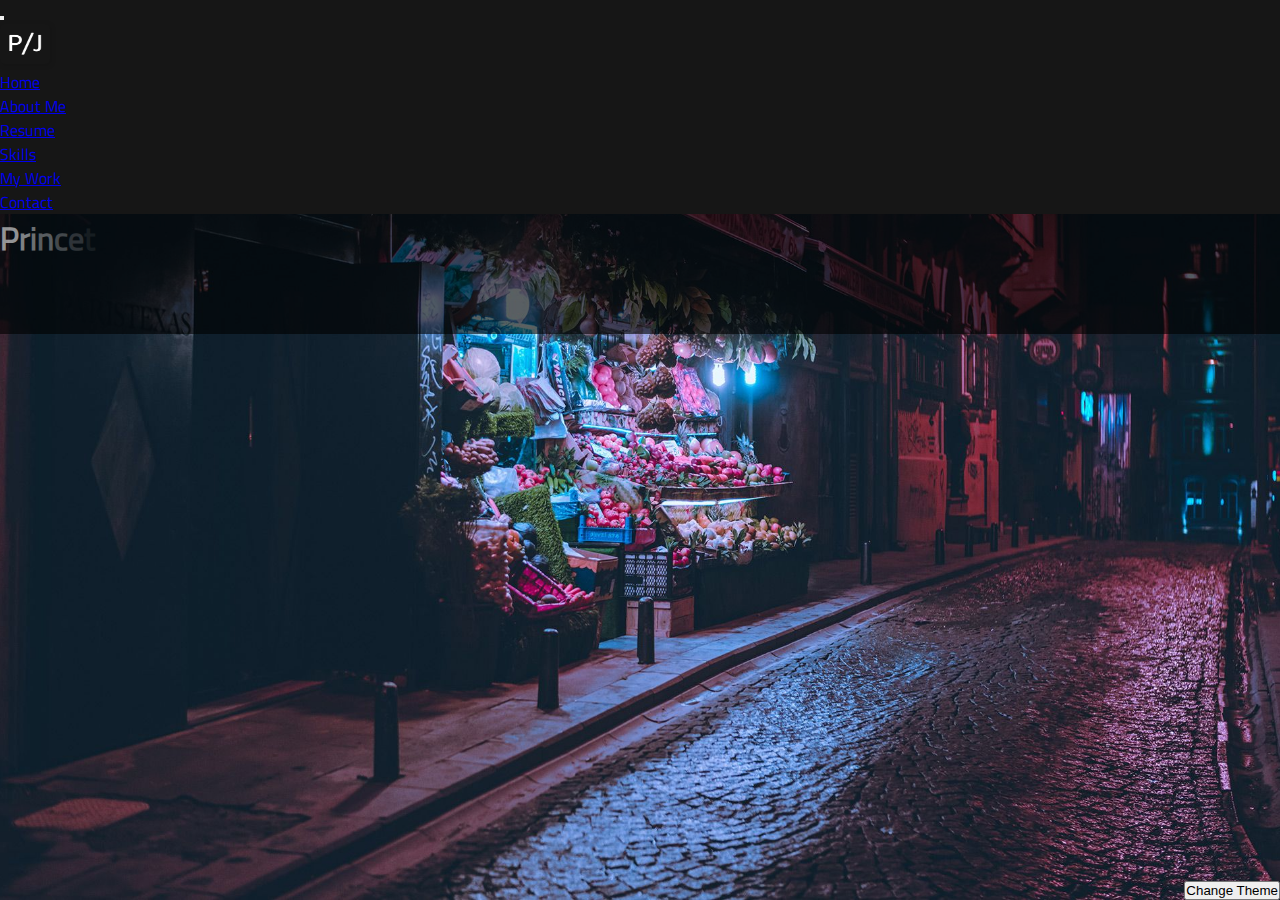
<file: index.html>
<!DOCTYPE html>
<html lang="en">
<head>
    <meta charset="UTF-8">
    <meta name="viewport" content="width=device-width, initial-scale=1.0">
    <title>Princeton Jeffries|Portfolio</title>
    <link rel="icon" href="images/logo.png">
    <script src='jquery-3.6.0.js'></script>
    <link href="https://cdn.jsdelivr.net/npm/bootstrap@5.0.0-beta2/dist/css/bootstrap.min.css" rel="stylesheet" integrity="sha384-BmbxuPwQa2lc/FVzBcNJ7UAyJxM6wuqIj61tLrc4wSX0szH/Ev+nYRRuWlolflfl" crossorigin="anonymous">
    <link rel="stylesheet" href="css/index.css">
</head>
<body>
    <nav class="navbar navbar-expand-lg navbar-dark bg-dark">
        <div class="container-fluid">
            <button class="navbar-toggler" type="button" data-bs-toggle="collapse" data-bs-target="#navbarSupportedContent" aria-controls="navbarSupportedContent" aria-expanded="false" aria-label="Toggle navigation">
                <span class="navbar-toggler-icon"></span>
            </button>
            <div class="collapse navbar-collapse" id="navbarSupportedContent">
                <a class="navbar-brand" href="index.html">
                    <img src="images/logowhite.png" alt="" width="50" height="40">
                  </a>
                <ul class="nav-fill w-100 navbar-nav me-auto mb-2 mb-lg-0">
                    <li class="nav-item">
                        <a class="nav-link active" aria-current="page" href="index.html">Home</a>
                    </li>
                    <li class="nav-item">
                        <a class="nav-link" href="about.html">About Me</a>
                    </li>
                    <li class="nav-item">
                        <a class="nav-link" href="resume.html">Resume</a>
                    </li>
                    <li class="nav-item">
                        <a class="nav-link" href="skills.html">Skills</a>
                    </li>
                    <li class="nav-item">
                        <a class="nav-link" href="work.html">My Work</a>
                    </li>
                    <li class="nav-item">
                        <a class="nav-link" href="mailto:princetonjeffries@gmail.com?subject=Work Inquiry">Contact</a>
                    </li>
                </ul>
            </div>
        </div>
    </nav>
    <div class='main container text-center'>
        <div class="fronttext position-absolute top-50 start-50 translate-middle">
            <h1 class='display-1 ml12'>Princeton Jeffries</h1>
            <h1 class="ml13">Front-End Web Developer</h1>
            <h4 class='ml14'>Turning Ideas into Reality</h4>
        </div>
        <button id="themeBtn" class='btn btn-dark position-fixed bottom-0 end-0'>Change Theme</button>
    </div>
    <script src='scripts/anime.min.js'></script>
    <script src='jquery-3.6.0.js'></script>
    <script src="scripts/script.js"></script>
    <script src="https://cdn.jsdelivr.net/npm/bootstrap@5.0.0-beta2/dist/js/bootstrap.bundle.min.js" integrity="sha384-b5kHyXgcpbZJO/tY9Ul7kGkf1S0CWuKcCD38l8YkeH8z8QjE0GmW1gYU5S9FOnJ0" crossorigin="anonymous"></script>
</body>
</html>
</file>
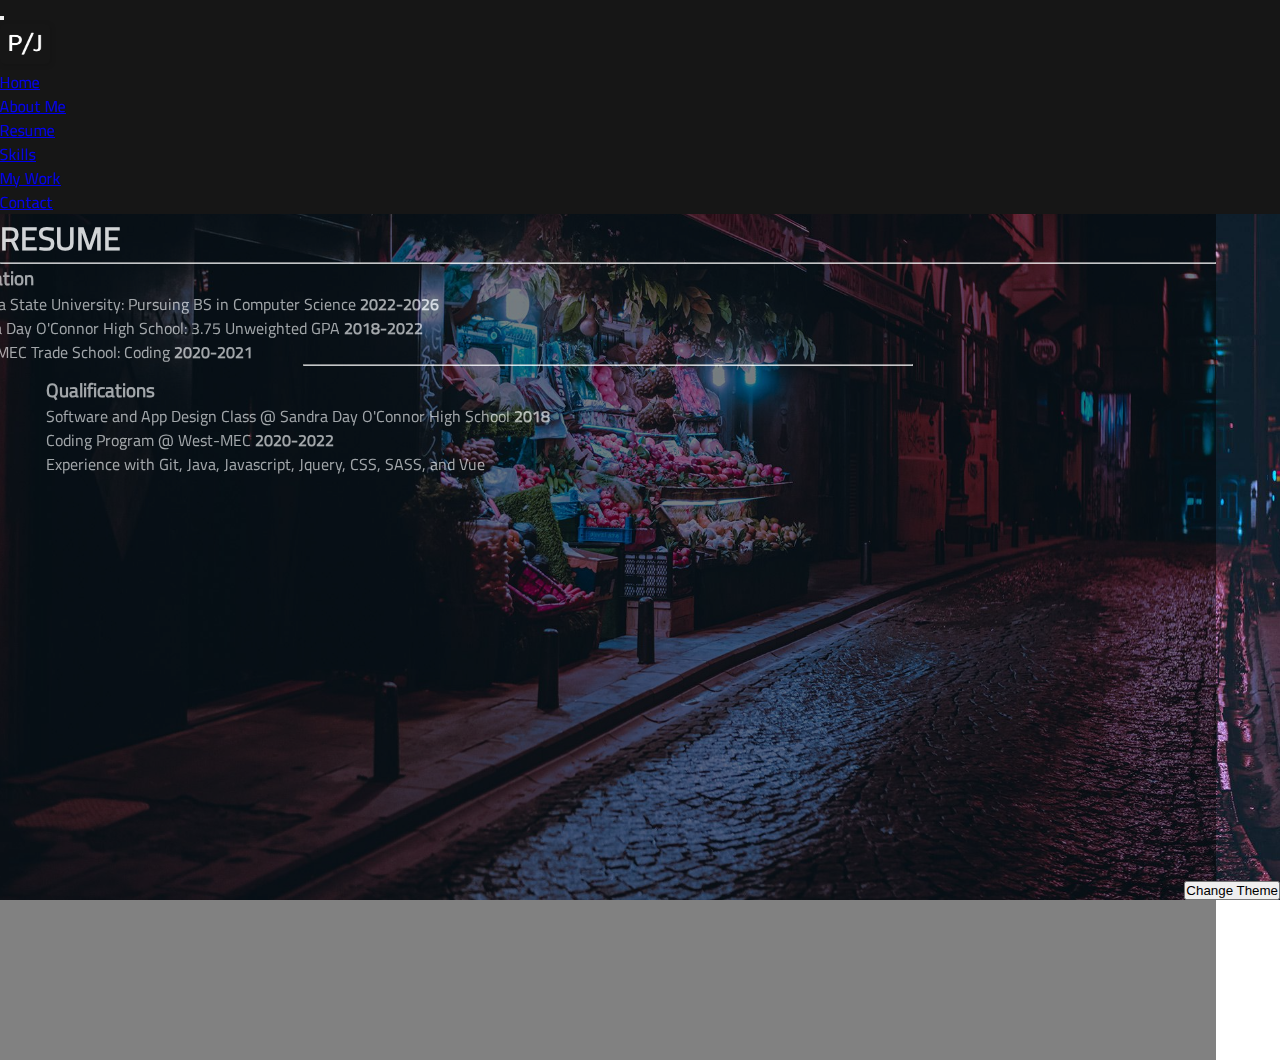
<file: resume.html>
<!DOCTYPE html>
<html lang="en">
<head>
    <meta charset="UTF-8">
    <meta name="viewport" content="width=device-width, initial-scale=1.0">
    <title>Princeton Jeffries|Portfolio</title>
    <link rel="icon" href="images/logo.png">
    <script src='jquery-3.6.0.js'></script>
    <link href="https://cdn.jsdelivr.net/npm/bootstrap@5.0.0-beta2/dist/css/bootstrap.min.css" rel="stylesheet" integrity="sha384-BmbxuPwQa2lc/FVzBcNJ7UAyJxM6wuqIj61tLrc4wSX0szH/Ev+nYRRuWlolflfl" crossorigin="anonymous">
    <link rel="stylesheet" href="css/index.css">
</head>
<body>
    <nav class="navbar navbar-expand-lg navbar-dark bg-dark">
        <div class="container-fluid">
            <button class="navbar-toggler" type="button" data-bs-toggle="collapse" data-bs-target="#navbarSupportedContent" aria-controls="navbarSupportedContent" aria-expanded="false" aria-label="Toggle navigation">
                <span class="navbar-toggler-icon"></span>
            </button>
            <div class="collapse navbar-collapse" id="navbarSupportedContent">
                <a class="navbar-brand" href="index.html">
                    <img src="images/logowhite.png" alt="" width="50" height="40">
                  </a>
                <ul class="nav-fill w-100 navbar-nav me-auto mb-2 mb-lg-0">
                    <li class="nav-item">
                        <a class="nav-link" aria-current="page" href="index.html">Home</a>
                    </li>
                    <li class="nav-item">
                        <a class="nav-link" href="about.html">About Me</a>
                    </li>
                    <li class="nav-item">
                        <a class="nav-link active" href="resume.html">Resume</a>
                    </li>
                    <li class="nav-item">
                        <a class="nav-link" href="skills.html">Skills</a>
                    </li>
                    <li class="nav-item">
                        <a class="nav-link" href="work.html">My Work</a>
                    </li>
                    <li class="nav-item">
                        <a class="nav-link" href="mailto:princetonjeffries@gmail.com?subject=Work Inquiry">Contact</a>
                    </li>
                </ul>
            </div>
        </div>
    </nav>
    <div class='main container text-center'>
        <div class='main container aboutme position-relative'>
            <h1 class='display-1'>RESUME</h1>
            <hr>
            <div class="edu">
                <h3>Education</h3>
                <p>Arizona State University: Pursuing BS in Computer Science <strong>2022-2026</strong></p>
                <p>Sandra Day O'Connor High School: 3.75 Unweighted GPA <strong>2018-2022</strong></p>
                <p>West-MEC Trade School: Coding <strong>2020-2021</strong></p>
            </div>
            <hr style="width:50%; margin:0 auto; margin-bottom:10px;">
            <div class="qual">
                <h3>Qualifications</h3>
                <p>Software and App Design Class @ Sandra Day O'Connor High School <strong>2018</strong></p>
                <p>Coding Program @ West-MEC<strong> 2020-2022</strong></p>
                <p>Experience with Git, Java, Javascript, Jquery, CSS, SASS, and Vue</p>
            </div>
            <div class="vol">
                <hr style="width:50%; margin:0 auto; margin-bottom:10px;">
                <h3>Volunteer History</h3>
                <p>Feed My Starving Children <strong>2017</strong></p>
                <p>FCA 5k & 1 mile Run/Walk <strong>2019</strong></p>
            </div>
        </div>
    </div>
    <button id="themeBtn" class='btn btn-dark position-fixed bottom-0 end-0'>Change Theme</button>
    <script src='scripts/anime.min.js'></script>
    <script src='jquery-3.6.0.js'></script>
    <script src="scripts/script.js"></script>
    <script src="https://cdn.jsdelivr.net/npm/bootstrap@5.0.0-beta2/dist/js/bootstrap.bundle.min.js" integrity="sha384-b5kHyXgcpbZJO/tY9Ul7kGkf1S0CWuKcCD38l8YkeH8z8QjE0GmW1gYU5S9FOnJ0" crossorigin="anonymous"></script>
</body>
</html>
</file>
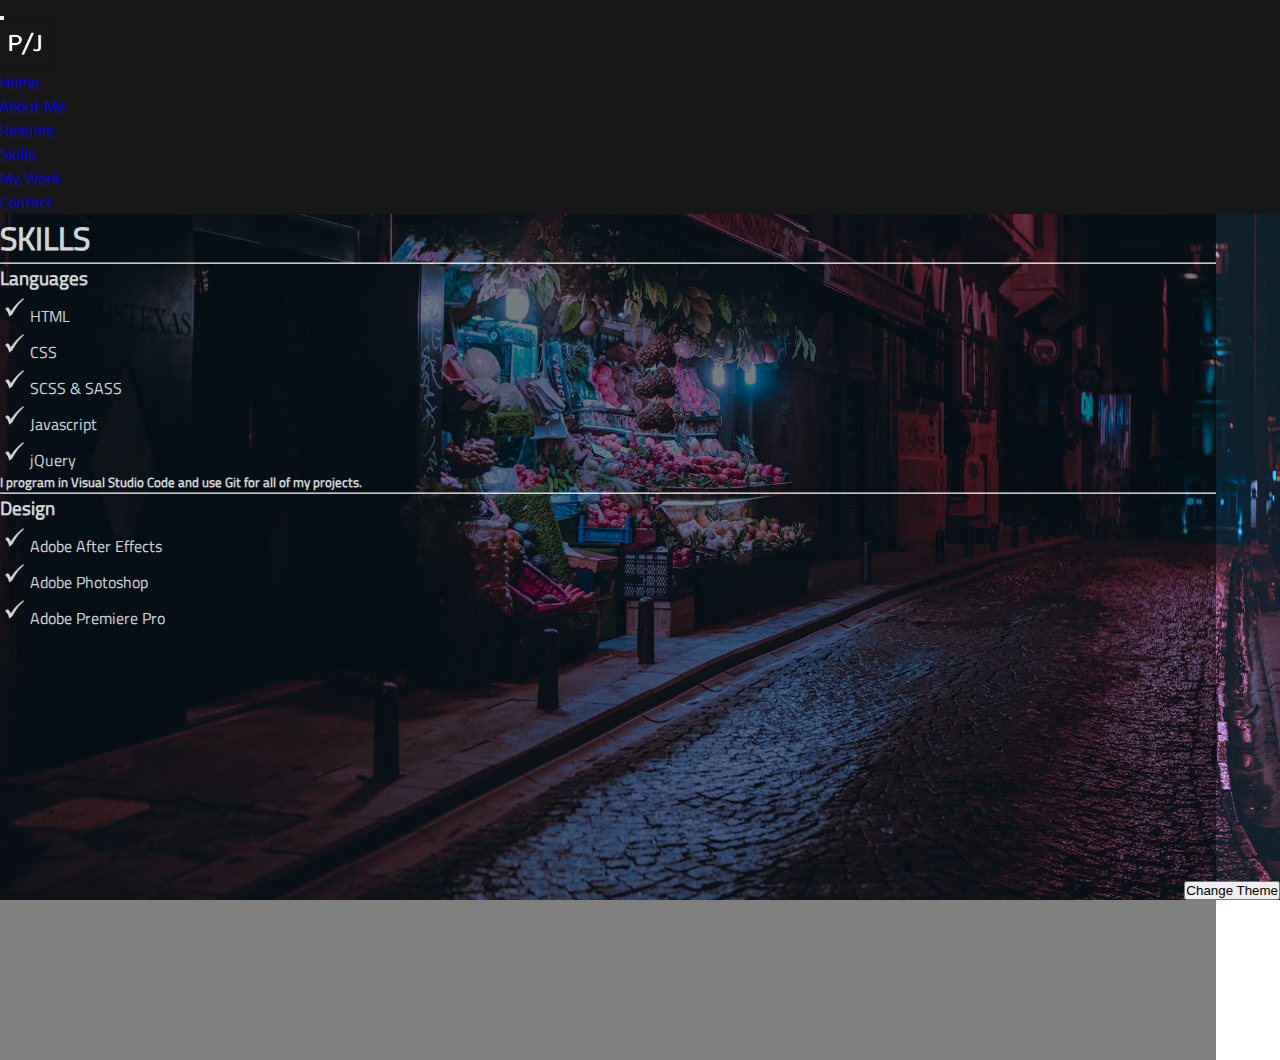
<file: skills.html>
<!DOCTYPE html>
<html lang="en">
<head>
    <meta charset="UTF-8">
    <meta name="viewport" content="width=device-width, initial-scale=1.0">
    <title>Princeton Jeffries|Portfolio</title>
    <link rel="icon" href="images/logo.png">
    <script src='jquery-3.6.0.js'></script>
    <link href="https://cdn.jsdelivr.net/npm/bootstrap@5.0.0-beta2/dist/css/bootstrap.min.css" rel="stylesheet" integrity="sha384-BmbxuPwQa2lc/FVzBcNJ7UAyJxM6wuqIj61tLrc4wSX0szH/Ev+nYRRuWlolflfl" crossorigin="anonymous">
    <link rel="stylesheet" href="css/index.css">
</head>
<body>
    <nav class="navbar navbar-expand-lg navbar-dark bg-dark">
        <div class="container-fluid">
            <button class="navbar-toggler" type="button" data-bs-toggle="collapse" data-bs-target="#navbarSupportedContent" aria-controls="navbarSupportedContent" aria-expanded="false" aria-label="Toggle navigation">
                <span class="navbar-toggler-icon"></span>
            </button>
            <div class="collapse navbar-collapse" id="navbarSupportedContent">
                <a class="navbar-brand" href="index.html">
                    <img src="images/logowhite.png" alt="" width="50" height="40">
                  </a>
                <ul class="nav-fill w-100 navbar-nav me-auto mb-2 mb-lg-0">
                    <li class="nav-item">
                        <a class="nav-link" aria-current="page" href="index.html">Home</a>
                    </li>
                    <li class="nav-item">
                        <a class="nav-link" href="about.html">About Me</a>
                    </li>
                    <li class="nav-item">
                        <a class="nav-link" href="resume.html">Resume</a>
                    </li>
                    <li class="nav-item">
                        <a class="nav-link active" href="skills.html">Skills</a>
                    </li>
                    <li class="nav-item">
                        <a class="nav-link" href="work.html">My Work</a>
                    </li>
                    <li class="nav-item">
                        <a class="nav-link" href="mailto:princetonjeffries@gmail.com?subject=Work Inquiry">Contact</a>
                    </li>
                </ul>
            </div>
        </div>
    </nav>
    <div class='main container text-center'>
        <div class='main container aboutme position-relative'>
            <h1 class='display-1'>SKILLS</h1>
            <hr>
            <h3>Languages</h3>
            <p><img src="images/checkmark.png" style='margin:5px; padding:0; clear:both;'height='20rem' width='20rem'>HTML</p>
            <p><img src="images/checkmark.png" style='margin:5px; padding:0; clear:both;'height='20rem' width='20rem'>CSS</p>
            <p><img src="images/checkmark.png" style='margin:5px; padding:0; clear:both;'height='20rem' width='20rem'>SCSS & SASS</p>
            <p><img src="images/checkmark.png" style='margin:5px; padding:0; clear:both;'height='20rem' width='20rem'>Javascript</p>
            <p><img src="images/checkmark.png" style='margin:5px; padding:0; clear:both;'height='20rem' width='20rem'>jQuery</p>
            <h5>I program in Visual Studio Code and use Git for all of my projects.</h5>
            <hr>
            <h3>Design</h3>
            <p><img src="images/checkmark.png" style='margin:5px; padding:0; clear:both;'height='20rem' width='20rem'>Adobe After Effects</p>
            <p><img src="images/checkmark.png" style='margin:5px; padding:0; clear:both;'height='20rem' width='20rem'>Adobe Photoshop</p>
            <p><img src="images/checkmark.png" style='margin:5px; padding:0; clear:both;'height='20rem' width='20rem'>Adobe Premiere Pro</p>
        </div>
    </div>
    <button id="themeBtn" class='btn btn-dark position-fixed bottom-0 end-0'>Change Theme</button>
    <script src='jquery-3.6.0.js'></script>
    <script src='scripts/anime.min.js'></script>
    <script src="scripts/script.js"></script>
    <script src="https://cdn.jsdelivr.net/npm/bootstrap@5.0.0-beta2/dist/js/bootstrap.bundle.min.js" integrity="sha384-b5kHyXgcpbZJO/tY9Ul7kGkf1S0CWuKcCD38l8YkeH8z8QjE0GmW1gYU5S9FOnJ0" crossorigin="anonymous"></script>
</body>
</html>
</file>
<file: css/index.css>
* {
  margin: 0;
  padding: 0;
}

.navbar {
  background: rgba(41, 41, 41, 0.26);
}

html, body {
  height: 100%;
}

body {
  overflow-x: hidden;
  /* The gif used */
  /*background-color: rgb(85, 55, 55);*/
  background: url(../images/citynight.jpg) no-repeat center center fixed;
  background-size: cover;
  /* Full height */
  width: 100vw;
  font-family: 'titillium';
}

@font-face {
  src: url(../fonts/Titillium_Web/TitilliumWeb-Regular.ttf);
  font-family: 'titillium';
}

.fronttext {
  opacity: 0%;
  width: 100%;
  color: white;
  background: rgba(0, 0, 0, 0.61);
}

#web1text {
  position: absolute;
  top: 25%;
  left: 25%;
  -webkit-transform: translate(-50%, -50%);
          transform: translate(-50%, -50%);
}

.social {
  display: -webkit-box;
  display: -ms-flexbox;
  display: flex;
  -webkit-box-pack: space-evenly;
      -ms-flex-pack: space-evenly;
          justify-content: space-evenly;
}

.social img {
  border-radius: 25px;
}

.navbar {
  background-color: #161616 !important;
}

.title {
  color: #1a1a1a;
  text-align: center;
  margin-bottom: 10px;
}

.content {
  position: relative;
  width: 90%;
  max-width: 400px;
  margin: auto;
  overflow: hidden;
}

.content .content-overlay {
  background: rgba(0, 0, 0, 0.7);
  position: absolute;
  height: 99%;
  width: 100%;
  left: 0;
  top: 0;
  bottom: 0;
  right: 0;
  opacity: 0;
  -webkit-transition: all 0.4s ease-in-out 0s;
  transition: all 0.4s ease-in-out 0s;
}

.content:hover .content-overlay {
  opacity: 1;
}

.content-image {
  width: 100%;
}

img {
  -webkit-box-shadow: 1px 1px 5px 1px rgba(0, 0, 0, 0.1);
          box-shadow: 1px 1px 5px 1px rgba(0, 0, 0, 0.1);
  border-radius: 5px;
}

.content-details {
  position: absolute;
  text-align: center;
  padding-left: 1em;
  padding-right: 1em;
  width: 100%;
  top: 50%;
  left: 50%;
  opacity: 0;
  -webkit-transform: translate(-50%, -50%);
  transform: translate(-50%, -50%);
  -webkit-transition: all 0.3s ease-in-out 0s;
  transition: all 0.3s ease-in-out 0s;
}

.content:hover .content-details {
  top: 50%;
  left: 50%;
  opacity: 1;
}

.content-details h3 {
  color: #fff;
  font-weight: 500;
  letter-spacing: 0.15em;
  margin-bottom: 0.5em;
  text-transform: uppercase;
}

.content-details p {
  color: #fff;
  font-size: 0.8em;
}

.fadeIn-bottom {
  top: 80%;
}

#web1:hover {
  opacity: 10%;
  -webkit-transition: opacity .4s, visibility .2s;
  transition: opacity .4s, visibility .2s;
}

#web2:hover {
  opacity: 10%;
  -webkit-transition: opacity .4s, visibility .2s;
  transition: opacity .4s, visibility .2s;
}

#web3:hover {
  opacity: 10%;
  -webkit-transition: opacity .4s, visibility .2s;
  transition: opacity .4s, visibility .2s;
}

#web4:hover {
  opacity: 10%;
  -webkit-transition: opacity .4s, visibility .2s;
  transition: opacity .4s, visibility .2s;
}

#web1, #web2, #web3, #web4 {
  margin: 10px;
  height: auto;
  max-width: 35rem;
}

.aboutme {
  opacity: 0%;
  width: 95%;
  min-height: 94vh;
  color: white;
  background: rgba(0, 0, 0, 0.61);
}

.profile {
  margin: 10px;
  float: right;
}

#themeBtn {
  position: fixed;
  bottom: 0px;
  right: 0px;
}
/*# sourceMappingURL=index.css.map */
</file>
